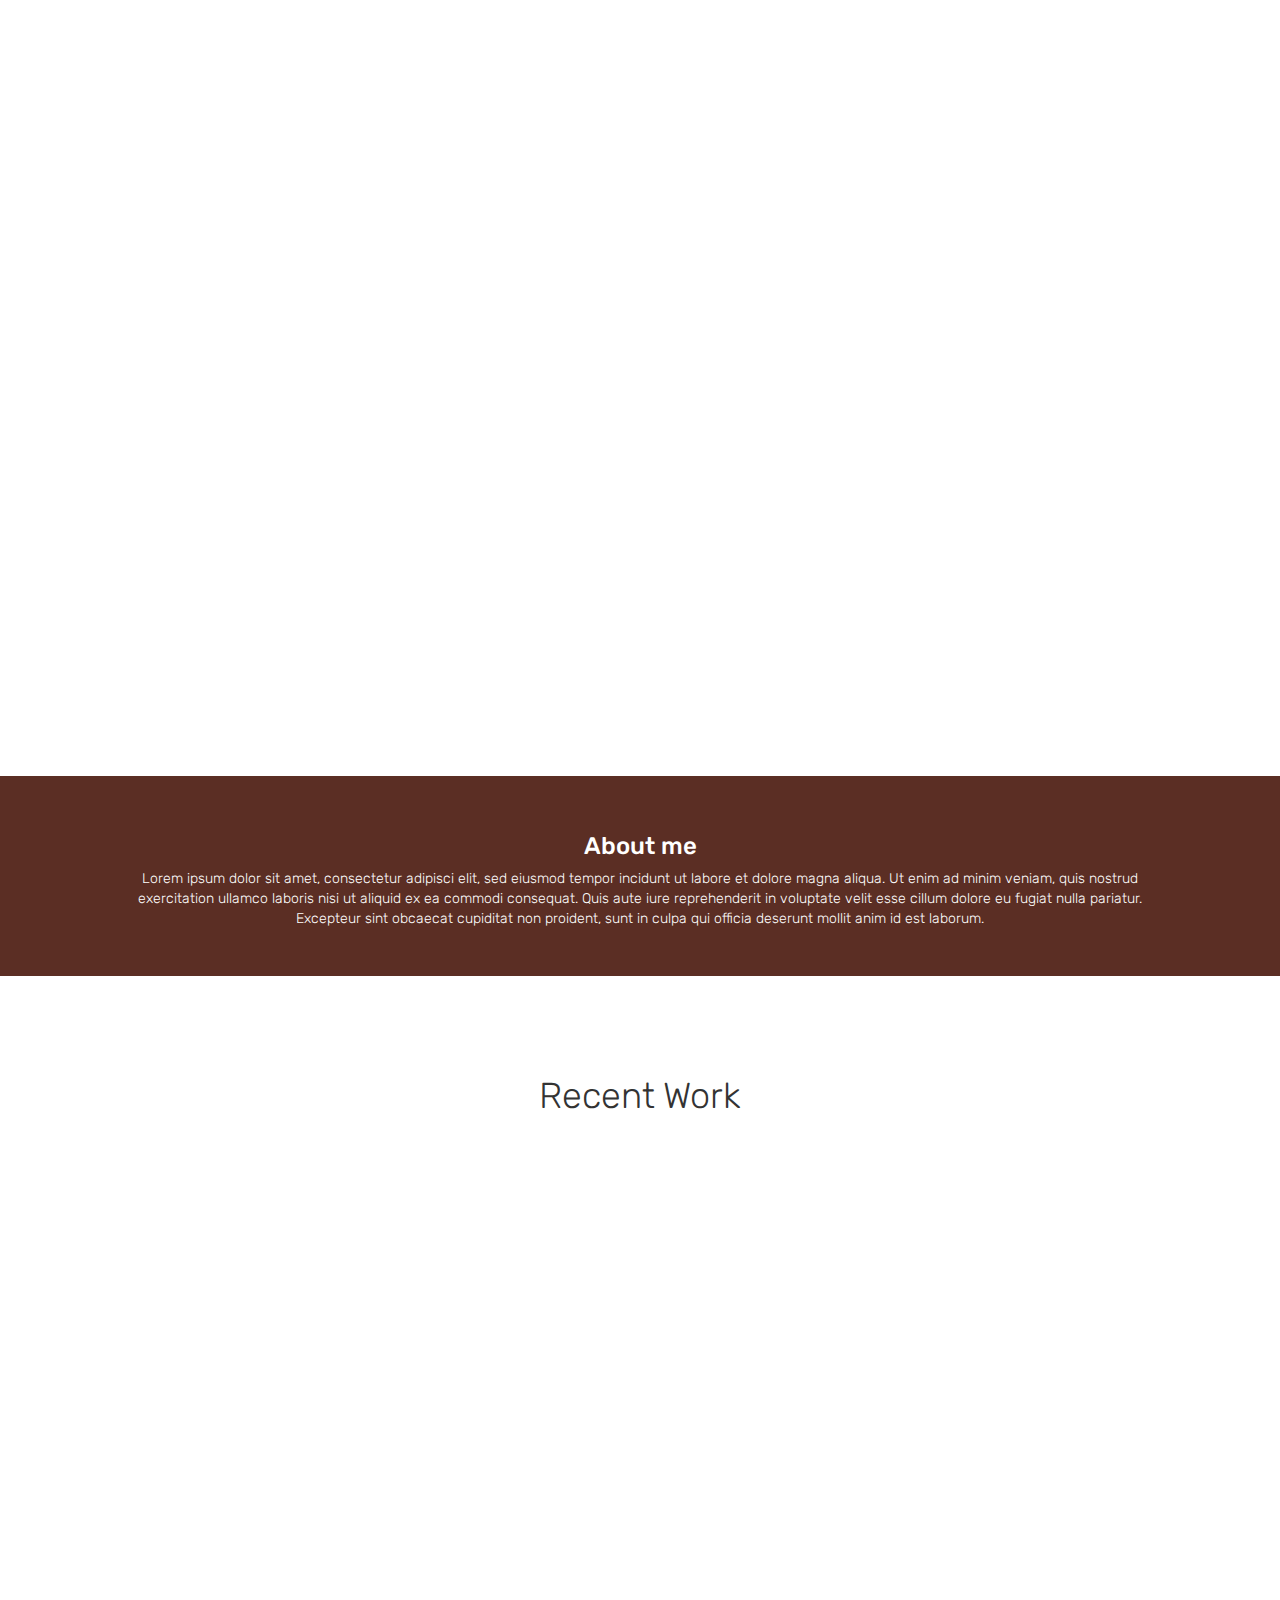
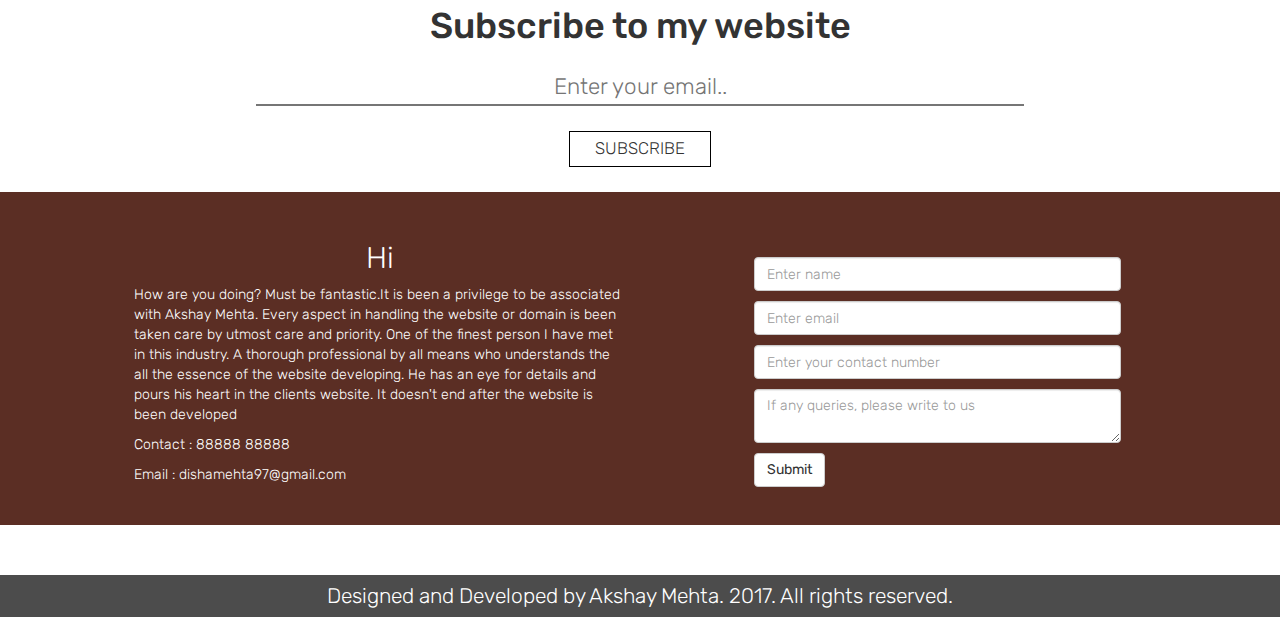
<file: index.html>
<!DOCTYPE html>
<html lang="en">
<head>
    <title>Disha's Mehendi</title>
    <meta charset="utf-8">
    <meta name="viewport" content="width=device-width, initial-scale=1">

    <script src="https://maxcdn.bootstrapcdn.com/bootstrap/3.3.7/js/bootstrap.min.js"></script>
    <script src="https://ajax.googleapis.com/ajax/libs/jquery/3.3.1/jquery.min.js"></script>
    <link rel="stylesheet" href="https://maxcdn.bootstrapcdn.com/bootstrap/3.3.7/css/bootstrap.min.css">
    <link rel="stylesheet" href="css/myBlogStyle.css">
    <link rel="stylesheet" href="https://cdnjs.cloudflare.com/ajax/libs/font-awesome/4.7.0/css/font-awesome.min.css">
    <link href="https://fonts.googleapis.com/css?family=Fira+Sans|Rubik" rel="stylesheet">

    <script type="text/javascript">
      $(document).ready( function(){
        $("#ContactForm").load("html/ContactForm.html");
      });
    </script>

</head>
<body>

<!--NAVIGATION BAR---->
<div class="navbar navbar-fixed-top" id="navigationBar">
  <div class="container-fluid">
    <div class="navbar-header">
        <button type="button" class="navbar-toggle" data-toggle="collapse" data-target="#myNavbar">
            <span class="icon-bar"></span>
            <span class="icon-bar"></span>
            <span class="icon-bar"></span>
        </button>

        <a id="brand" class="navbar-brand" href="#">Disha's Mehendi</a>
   </div>
   <div class="collapse navbar-collapse navbar-right" id="myNavbar">
       <ul class="nav navbar-nav">
           <li><a href="#firstPage" id="homeLink">Home</a></li>
           <li><a href="#about" id="aboutLink">About</a></li>
		       <li><a href="#">Portfolio</a></li>
           <li><a href="#ContactForm" id="contactLink">Contact</a></li>
      </ul>
    </div>
  </div>
</div>

<!--INTRODUCTION-->

<div id="firstPage" class="container-fluid">
  <div id="introText">
     <p>WELCOME</p>
     <a id="facebook" href="#" class="fa fa-facebook-square"></a>
     <a id="Twitter" href="#" class="fa fa-twitter-square"></a>
     <a id="instagram" href="#" class="fa fa-instagram"></a>
  </div>
</div>

<!--About text-->
<div id="about">
  <div id="aboutText">
    <h3>About me</h3>
    <p>Lorem ipsum dolor sit amet, consectetur adipisci elit, sed eiusmod tempor incidunt ut labore et dolore magna aliqua. Ut enim ad minim veniam, quis nostrud exercitation ullamco laboris nisi ut aliquid ex ea commodi consequat. Quis aute iure reprehenderit in voluptate velit esse cillum dolore eu fugiat nulla pariatur. Excepteur sint obcaecat cupiditat non proident, sunt in culpa qui officia deserunt mollit anim id est laborum.</p>
  </div>
</div>

<!--Recent Work-->
<div id="recentPosts" class="row">
  <h1><center>Recent Work</center></h1>
  <div class="col-lg-4">
    <div class="parent">
		  <div class="child bgOne">
			  <a href="#">Lorem ipsum dolor sit amet</a>
	  	</div>
  	</div>
  </div>

  <div class="col-lg-4">
    <div class="parent">
		  <div class="child bgTwo">
			  <a href="#">Lorem ipsum dolor sit amet</a>
	  	</div>
  	</div>
  </div>

  <div class="col-lg-4">
    <div class="parent">
		  <div class="child bgThree">
			  <a href="#">Lorem ipsum dolor sit amet</a>
	  	</div>
  	</div>
  </div>
</div>


<!--Form-->
<div id="subscribe">
  <h1>Subscribe to my website</h1>
  <form>
    <input type="email" placeholder="Enter your email.."></input>
  </form>
  <button type="submit">SUBSCRIBE</button>
</div>


<!--Contact-->
<div id="ContactForm"></div>


<footer>
  <p>Designed and Developed by Akshay Mehta. 2017.  All rights reserved. </p>
</footer>

<!--JS lib links-->
<script src="js/misfit4ever.js"></script>


</body>
</html>
</file>
<file: css/myBlogStyle.css>
@charset "utf-8";
/* CSS Document */

*{
  font-family: 'Rubik', sans-serif;
  font-weight: 50;
 }

/*            NAVIGATION BAR CSS                    */

#navigationBar{
  background-color: none;
  color:white;
  margin: 3% 7% ;
  transition: 0.3s ease-out;
}

#brand{
  color: white!important;
  font-size: 1.5em;
}

#brand:hover{
  box-shadow: 2px 2px 2px white;
  transition: box-shadow 0.3s ease-in;
}

#myNavbar a{
  color:white!important;
  margin-right: 5px;
  font-size: 1.2em;
}

#myNavbar a:hover{
  background-color: transparent;
  box-shadow: 0px 2.5px 0px white;
  transition: box-shadow 0.3s ease-in;
}

.scrolledNav{
  border: solid 0.7px white!important;
  background-color: rgba(0, 0, 0,0.95)!important;
  margin: 0!important;
  transition: 0.3s ease-in-out;
}

/*            COVER CSS                    */

 #firstPage{
   background-image: url("https://previews.123rf.com/images/chupacabra/chupacabra1503/chupacabra150300109/37748918-mehendi-art-or-heena-tattoo-on-the-hand-of-beautiful-girl-india.jpg");
   background-size: cover;
   background-repeat: no-repeat;
   background-position: center;
   background-attachment: fixed;
   width: auto;
   height: 676px;
   margin: 0;
}

#introText{
  position: absolute;
  top:50%;
  left:50%;
  transform: translate(-50%,-50%);
  font-size: 3.7em;
  line-height: 0.5em;
  text-align: center;
  color: white;  /*:#1e1d1d*/
  opacity: 0;
}

.fa{
  color: #fff;  /*:#1e1d1d*/
}

.fa:hover{
  color: inherit;
  opacity: 0.3;
  text-decoration: none;
}

#Twitter {
    opacity:0;
}

#facebook{
    opacity:0;
}
#instagram{
   opacity:0;
}

/*            ABOUT SECTION CSS                    */

#about{
  background-color: #5B2E24;
  position: relative;
  text-align: center;
  height: 200px;
  margin-top: 100px;
  margin-bottom: 50px;
}

#aboutText{
  position: absolute;
  width: 80%;
  top:50%;
  left: 50%;
  padding: 25px 0px 25px 0px;
  transform: translate(-50%,-50%);
  font-size: 1em;
  color:white;
}

/*            POSTS CSS                    */

#recentPosts{
  margin: 0px auto;
  <!-padding 50px-->
}

#recentPosts h1{
  margin: 50px auto;
}

.parent {
    height: 300px;
    width: 300px;
    overflow: hidden;
    position: relative;
  	cursor: pointer;
    margin: 20px auto;
}

.child {
    height: 100%;
    width: 100%;
    background-size: cover;
    background-position: center;
    background-repeat: no-repeat;
    transition: all .5s;
}


/*            IMAGES TO DISPLAY CSS                    */
.bgOne {background-image: url(http://stylesatlife.com/wp-content/uploads/2016/03/Reena-Mehndi-Art.jpg);
        opacity: 0;
       }
.bgTwo {background-image: url(https://www.zoviti.com/blog/wp-content/uploads/2015/09/IMG_3918.jpg);
        opacity: 0;
       }
.bgThree {background-image: url(http://shalinimehendiartist.com/wp-content/uploads/2013/04/IMG_20161231_141151.jpg);
        opacity: 0;
       }


.parent a {
    display: none;
    font-size: 2em;
    color: #fff;
    text-align: center;
    position: absolute;
    top: 50%;
    left: 50%;
    transform: translate(-50%,-50%);
    cursor: pointer;
}

.parent:hover .child, .parent:focus .child {
    transform: scale(1.2);
}

.parent:hover .child:before, .parent:focus .child:before {
    display: block;
}

.parent:hover a, .parent:focus a {
    display: block;
    color:white;
    text-decoration: none;
}

.child:before {
    content: "";
    display: none;
    height: 100%;
    width: 100%;
    position: absolute;
    top: 0;
    left: 0;
    background-color: rgba(0,0,0,0.7);
}

/*            SUBSCRIBE FORM CSS                    */

#subscribe{
  text-align: center;
  margin: 100px 0px 0px 0px;
}

#subscribe input{
  margin-top: 15px;
  height: auto;
  width: 60%;
  text-align: center;
  font-size: 1.6em;
  border-top: none;
  border-left: none;
  border-right: none;
  border-bottom: solid 1px inherit;
}

#subscribe input:focus{
  outline: none;
}

#subscribe input:hover{
  animation: borderTransition 1s forwards;
}

#subscribe button{
  background-color: transparent;
  font-size: 1.2em;
  margin: 25px 10px;
  padding: 5px 25px;
  border: solid 1px black;
}

#subscribe button:hover{
  animation: bgChange 0.8s forwards;
  z-index: 0;
}

@keyframes bgChange{
  100%{
        background-color: black;
        color:white;
     }
}

@keyframes borderTransition {
   100%{
     border-bottom: solid 1px black;
   }
}

/*            CONTACT CSS                    */

#ContactForm {
  background-color: #5B2E24;
  justify-content: center;
  float: none;
  color: white;
  width:auto;
  height: auto;
  margin: 0px;
  padding: 30px;
}

#ContactForm input,#ContactForm textarea,#ContactForm button{
  margin:5px 0px 5px 0px;
}

#ContactForm input:hover, textarea:hover{
  background-color: #FFF5F5;
  transition:background-color  0.3s ease-in;
}

#ContactForm button:hover{
  color:white;
  background-color: #5B2E24;
  transition: background-color 0.3s ease-in-out;
}
/*            FOOTER CSS                    */

footer{
  background-color: rgba(0,0,0,0.7);
  color: white;
  font-size: 1.5em;
  text-align: center;
  margin: 50px 0px 0px 0px;
  line-height: 2em;
  vertical-align: middle;
}


@media only screen and (max-width: 768px) {
  #brand{
      font-size: 1.8em;
  }
  #aboutText{
      font-size: 0.8em;
  }
  #aboutText h1{
    line-height: 2em;
  }
  .icon-bar{
    border: solid 1px white;
  }
  footer{
    font-size: 0.9em;
  }
}
</file>
